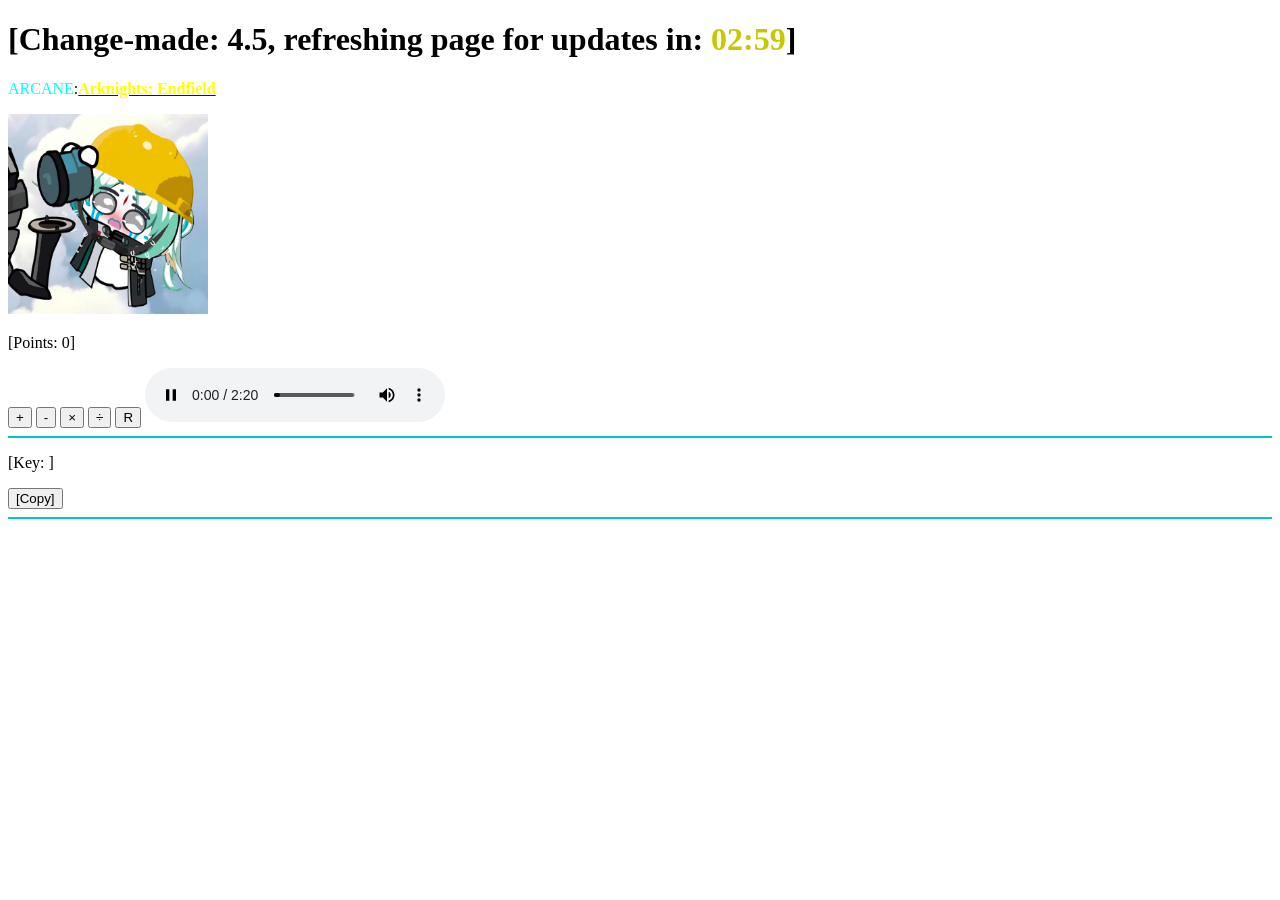
<file: index.html>
<!DOCTYPE html>
<html lang="en">
  <head>
    <meta charset="UTF-8">
    <meta name="viewport" content="width=device-width, initial-scale=1.0">
    <meta name="description" content="watever i'm learning and building it for fun.">
    <meta name="author" content="hhxscripts">
    <link rel="stylesheet" href="Updates/style.css">
    <title>HHxScripts Projekts</title>
  </head>
  <body>
    <main id="updated-content" aria-live="polite"><p>Loading updates...</p></main>
    <hr aria-hidden="true" style="border: none; height: 2px; background-color: rgb(0, 200, 200);">
    <script type="module" src="Scripts/main.js"></script>
  </body>
</html>
</file>
<file: Updates/style.css>
.color_btn {
  background-color: rgb(0, 150, 150);
}
</file>
